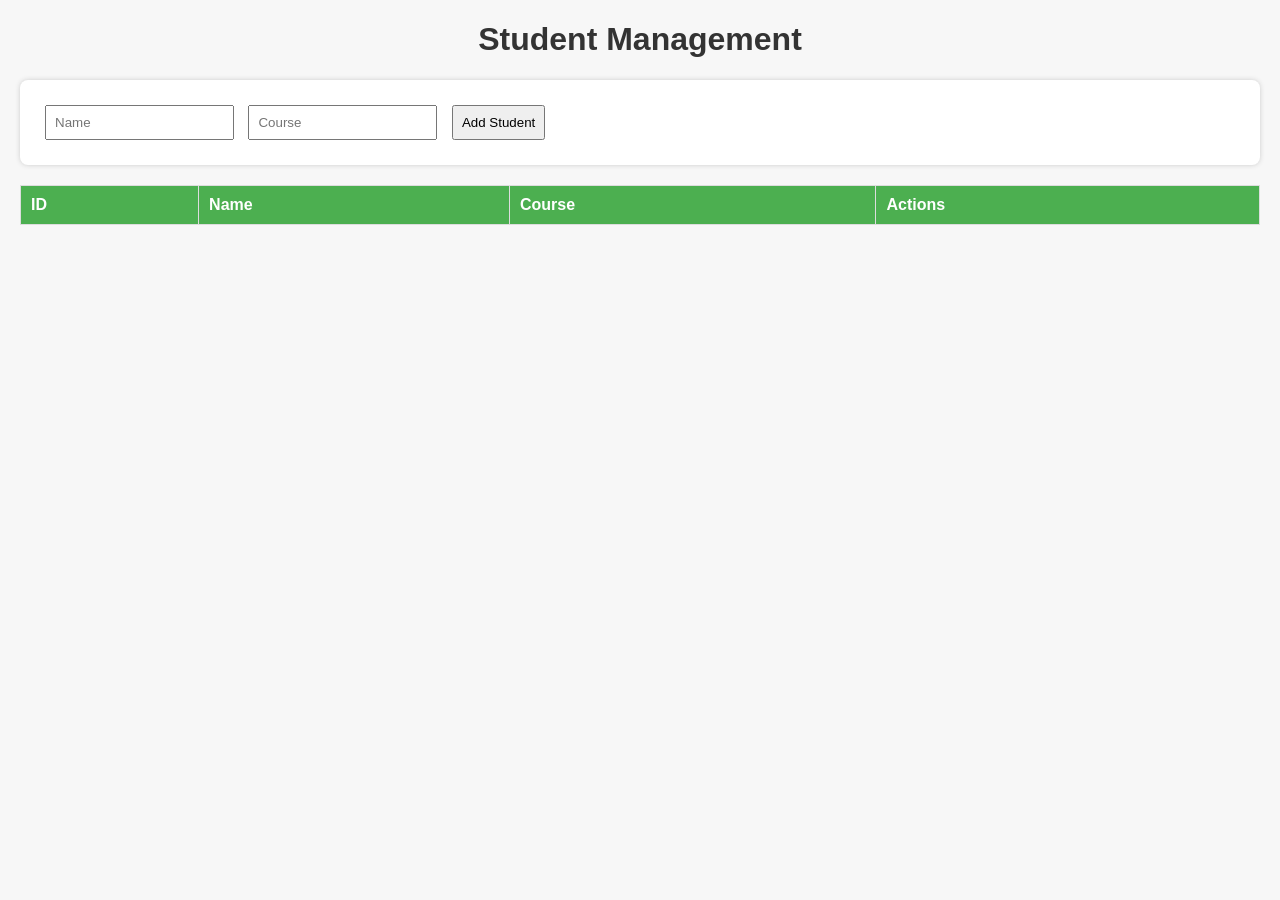
<file: studentapp/target/classes/static/index.html>
<!DOCTYPE html>
<html lang="en">
<head>
    <meta charset="UTF-8">
    <meta name="viewport" content="width=device-width, initial-scale=1.0">
    <title>Student Management</title>
    <style>
        body { font-family: Arial, sans-serif; margin: 20px; background: #f7f7f7; }
        h1 { color: #333; text-align: center; }
        table { width: 100%; border-collapse: collapse; margin-top: 20px; }
        th, td { padding: 10px; border: 1px solid #ddd; text-align: left; }
        th { background-color: #4CAF50; color: white; }
        input, button { padding: 8px; margin: 5px; }
        button { cursor: pointer; }
        .form-container { background: white; padding: 20px; border-radius: 8px; box-shadow: 0 0 5px #ccc; }
    </style>
</head>
<body>
    <h1>Student Management</h1>
    <div class="form-container">
        <input type="text" id="name" placeholder="Name">
        <input type="text" id="course" placeholder="Course">
        <button onclick="addStudent()">Add Student</button>
    </div>
    <table>
        <thead>
            <tr><th>ID</th><th>Name</th><th>Course</th><th>Actions</th></tr>
        </thead>
        <tbody id="studentsTable"></tbody>
    </table>

    <script>
        const api = "http://localhost:8080/api/students";

        async function fetchStudents() {
            const res = await fetch(api);
            const data = await res.json();
            const table = document.getElementById("studentsTable");
            table.innerHTML = "";
            data.forEach(s => {
                table.innerHTML += `
                    <tr>
                        <td>${s.id}</td>
                        <td contenteditable="true" onblur="updateStudent(${s.id}, this.parentElement.children[1].innerText, this.parentElement.children[2].innerText)">${s.name}</td>
                        <td contenteditable="true" onblur="updateStudent(${s.id}, this.parentElement.children[1].innerText, this.parentElement.children[2].innerText)">${s.course}</td>
                        <td><button onclick="deleteStudent(${s.id})">Delete</button></td>
                    </tr>
                `;
            });
        }

        async function addStudent() {
            const name = document.getElementById("name").value;
            const course = document.getElementById("course").value;
            await fetch(api, {
                method: "POST",
                headers: { "Content-Type": "application/json" },
                body: JSON.stringify({ name, course })
            });
            document.getElementById("name").value = "";
            document.getElementById("course").value = "";
            fetchStudents();
        }

        async function updateStudent(id, name, course) {
            await fetch(`${api}/${id}`, {
                method: "PUT",
                headers: { "Content-Type": "application/json" },
                body: JSON.stringify({ name, course })
            });
            fetchStudents();
        }

        async function deleteStudent(id) {
            await fetch(`${api}/${id}`, { method: "DELETE" });
            fetchStudents();
        }

        fetchStudents();
    </script>
</body>
</html>
</file>
